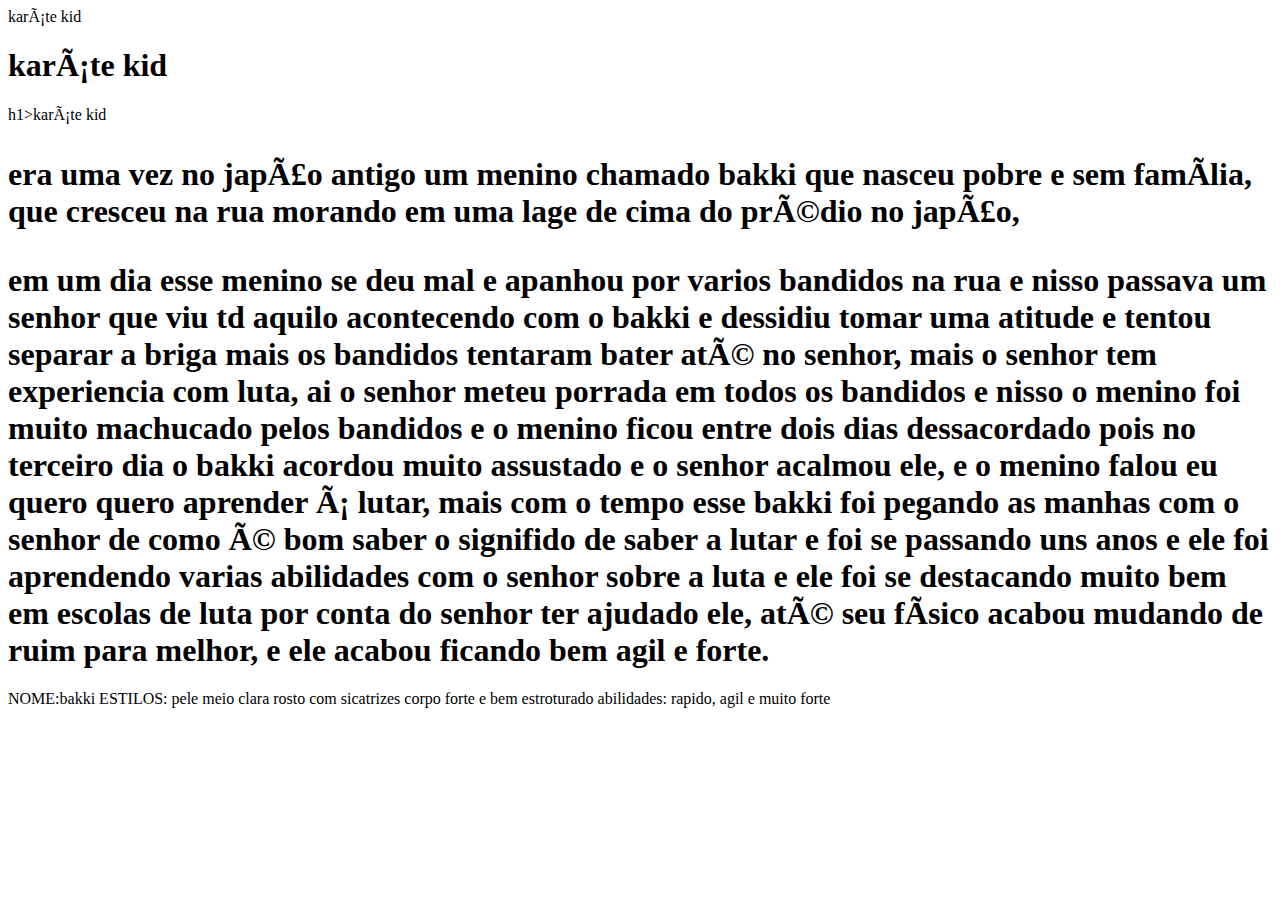
<file: INDEX.HTML>
<!DOCTYPE html>
<html lang="pt-br"
     <meta charset="UTF-8"
     <title>karáte kid</title>

<h1>karáte kid</h1>
  
  h1>karáte kid<h1>

  </p>era uma vez no japão antigo um menino chamado bakki que nasceu pobre e sem família,
  que cresceu na rua morando em uma lage de cima do prédio no japão,
</p>em um dia esse menino se deu mal e apanhou por varios bandidos na rua
 e nisso passava um senhor que viu td aquilo acontecendo com o bakki e dessidiu tomar uma 
  atitude e tentou separar a briga mais os bandidos tentaram bater até no senhor,
   mais o senhor tem experiencia com luta, 
  ai o senhor meteu porrada em todos os bandidos e nisso o menino foi muito machucado pelos bandidos e o menino ficou entre dois dias dessacordado 
  pois no terceiro dia o bakki acordou muito assustado e o senhor acalmou ele, e o menino falou 
  eu quero quero aprender á lutar, mais com o tempo
esse bakki foi pegando as manhas com o senhor de como é bom saber o signifido de saber a lutar e foi se passando uns
 anos e ele foi aprendendo varias abilidades
 com o senhor sobre a luta e ele foi se destacando muito bem em escolas de luta por conta do senhor ter ajudado ele, 
 até seu físico acabou mudando de ruim
para melhor, e ele acabou ficando bem agil e forte.

</h1>NOME:bakki</h1>

</h1>ESTILOS: pele meio clara rosto com sicatrizes corpo forte e bem estroturado</h1>

</h1>abilidades: rapido, agil e muito forte</h1>
</file>
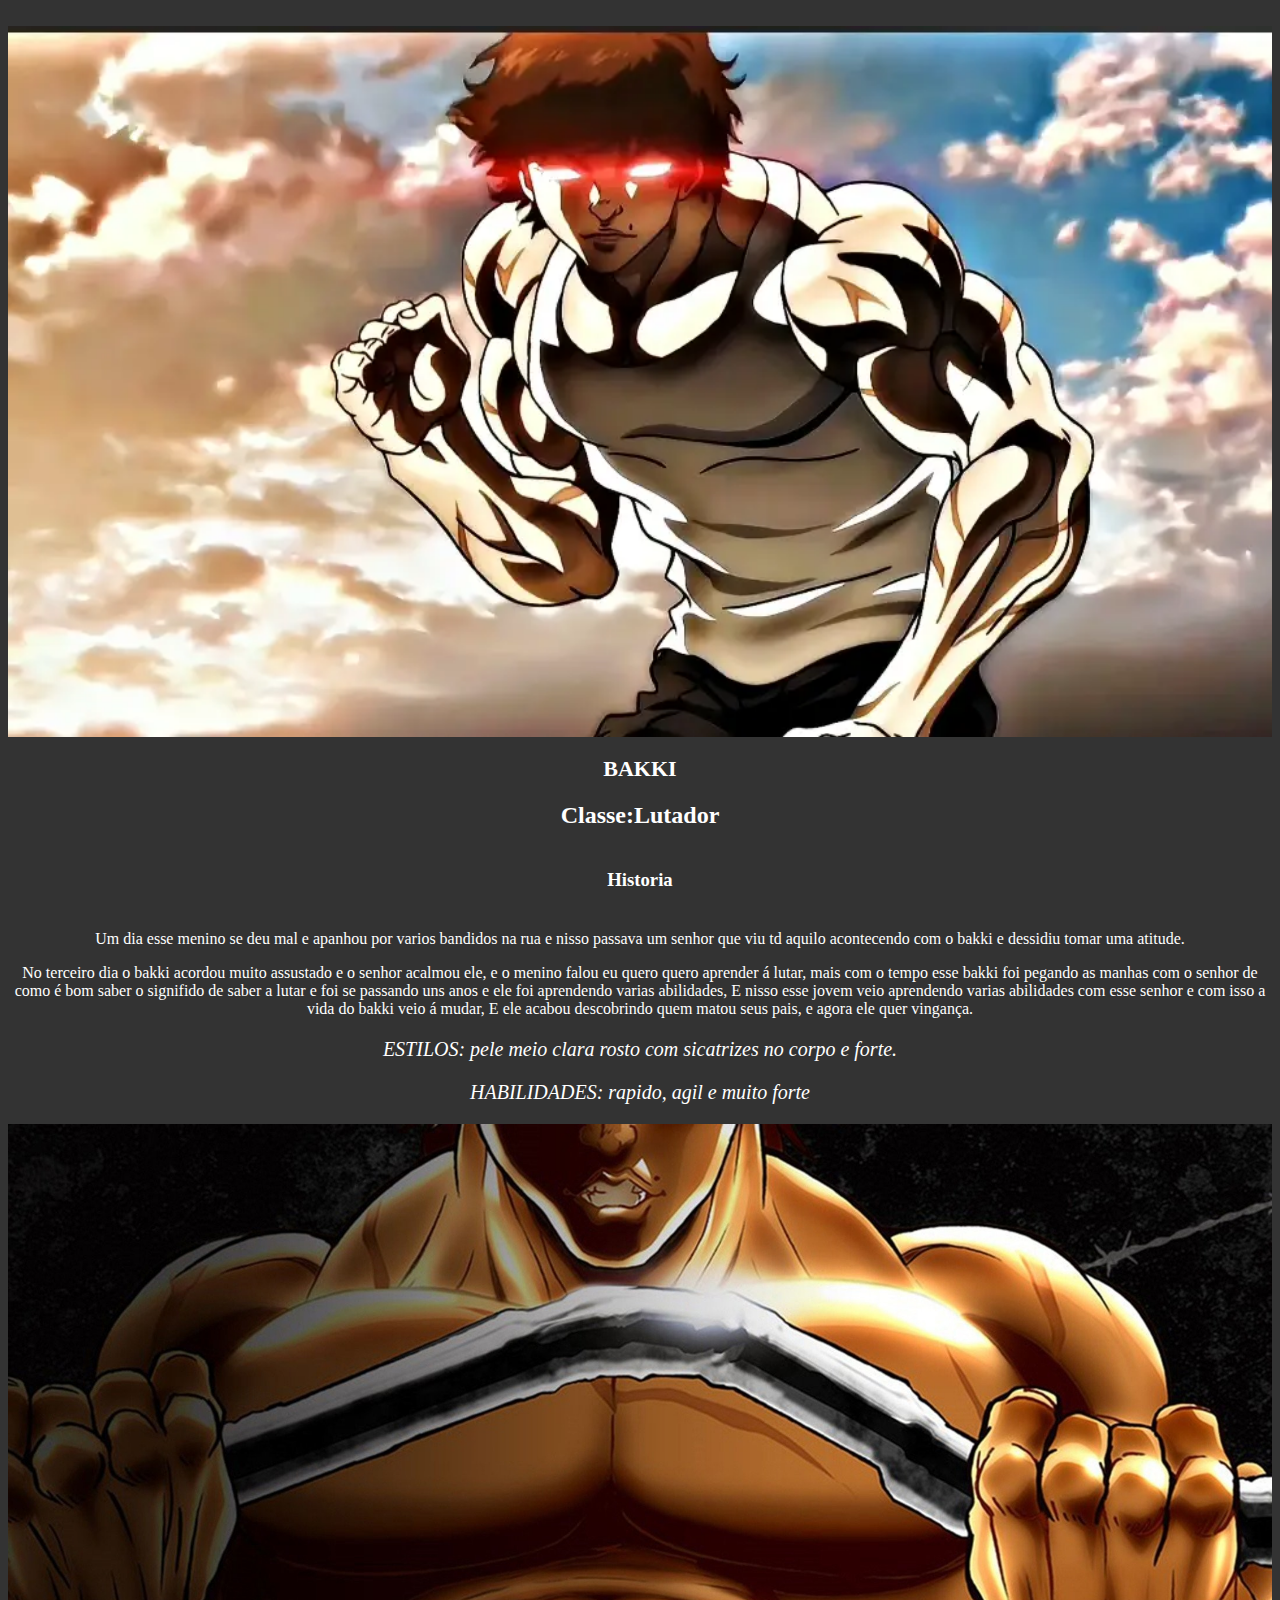
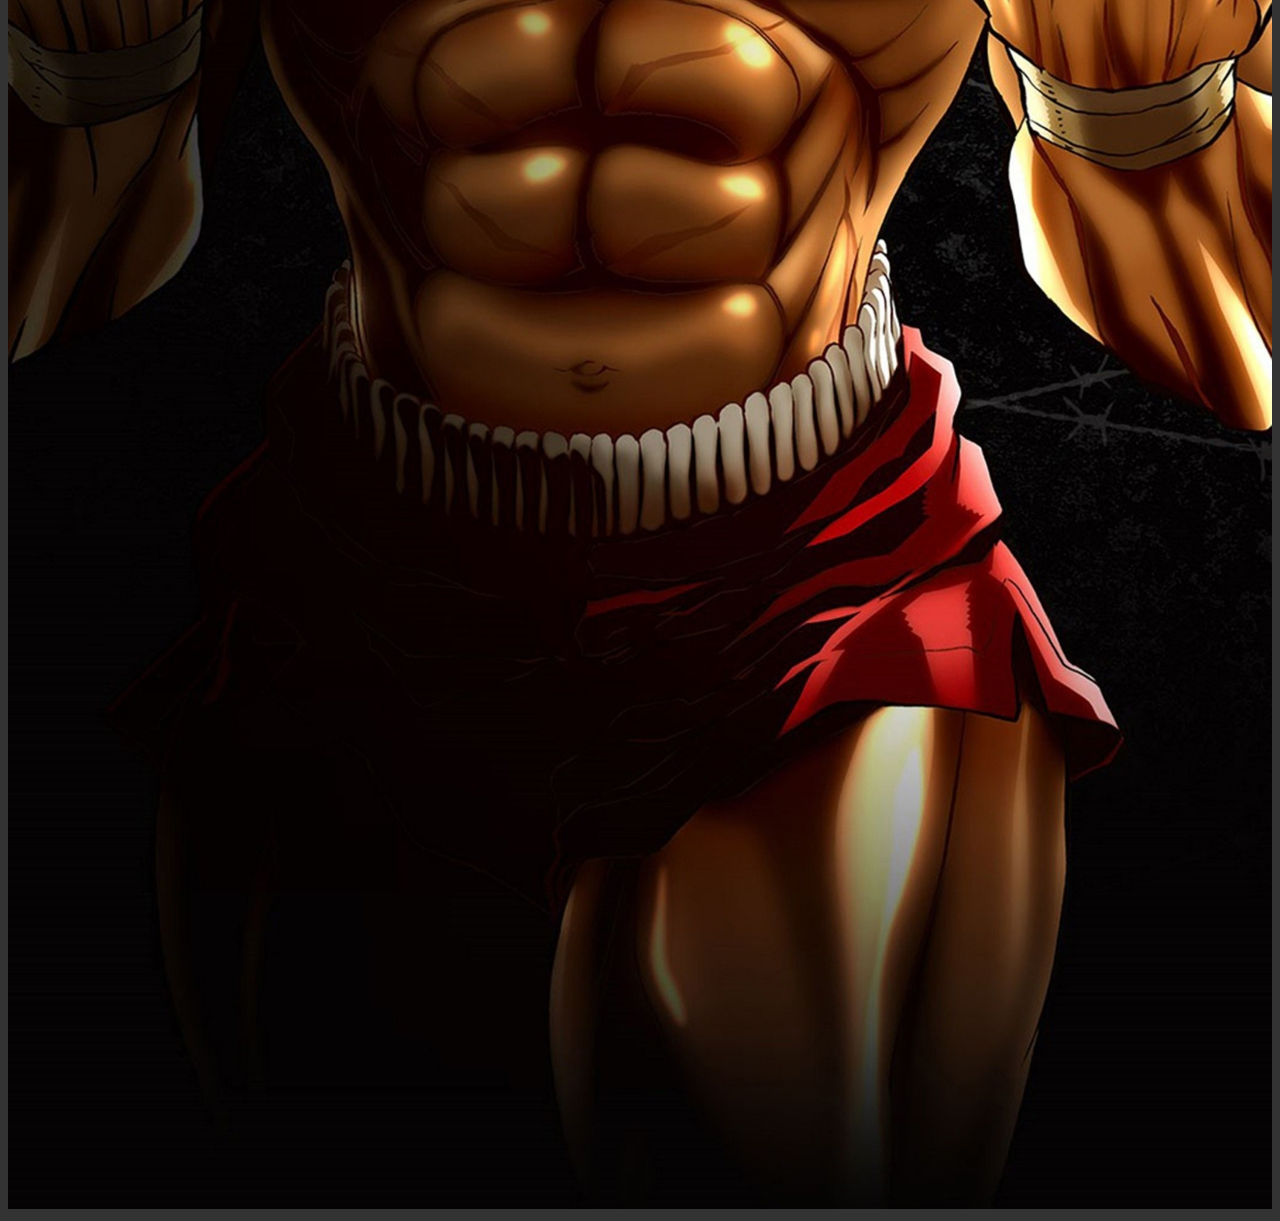
<file: index.html>
<!DOCTYPE html>
<html lang="pt-br"></html>

    <head>
        <meta charset="UTF-8">
    <meta name="viewport" content="width=device-width, initial-scale=1.0">
    <title>Hikari Kage - Ninja Profile</title>
    <link rel="stylesheet" href="style.css

        <meta charset="UTF-8">
        <title>My RPG Caracter</title>

        <style>
            body {
                color: rgb(255, 255, 255);
                background-color: rgb(51, 51, 51);
            }             
            h1 {
                text-align: center;
                text-transform: uppercase;
                font-weight: bold;
                font-size: 22px;

            }
            h2 {
                text-align: center;
            }
            p {
                text-align: center;
            }
            h3 {
                text-align: center;
                padding: 20px;
            }
            #slr{
                width: 100%;

            }
            #loko{
                width: 100%;
            }
        </style>
    </head>
    <img
    <body>
        <img id="slr" src="baki.jpg">
        <header>
            <h1>Bakki</h1>
            <h2>Classe:Lutador</h2>
        </header>
        
        <h3>Historia</h3>

        <p> Um dia esse menino se deu mal e apanhou por varios bandidos na rua
          e nisso passava um senhor que viu td aquilo acontecendo com o bakki e dessidiu tomar uma atitude.</p>
        
        <p> No terceiro dia o bakki acordou muito assustado e o senhor acalmou ele, e o menino falou 
          eu quero quero aprender á lutar, mais com o tempo
          esse bakki foi pegando as manhas com o senhor de como é bom saber o signifido de saber a lutar e foi se passando uns
          anos e ele foi aprendendo varias abilidades, E  nisso esse jovem veio aprendendo varias abilidades com esse senhor
        e com isso a vida do bakki veio á mudar, E ele acabou descobrindo quem matou seus pais, e agora ele quer vingança.</p>

        <p style="font-size: 20px"><em>ESTILOS: pele meio clara rosto com sicatrizes no corpo e forte.</em></p>
        
        <p style="font-size: 20px"><em>HABILIDADES: rapido, agil e muito forte</em></p>

        <img id=loko src="p16287200_i_v13_aa.jpg">
            
    </body>
</html>
</file>
